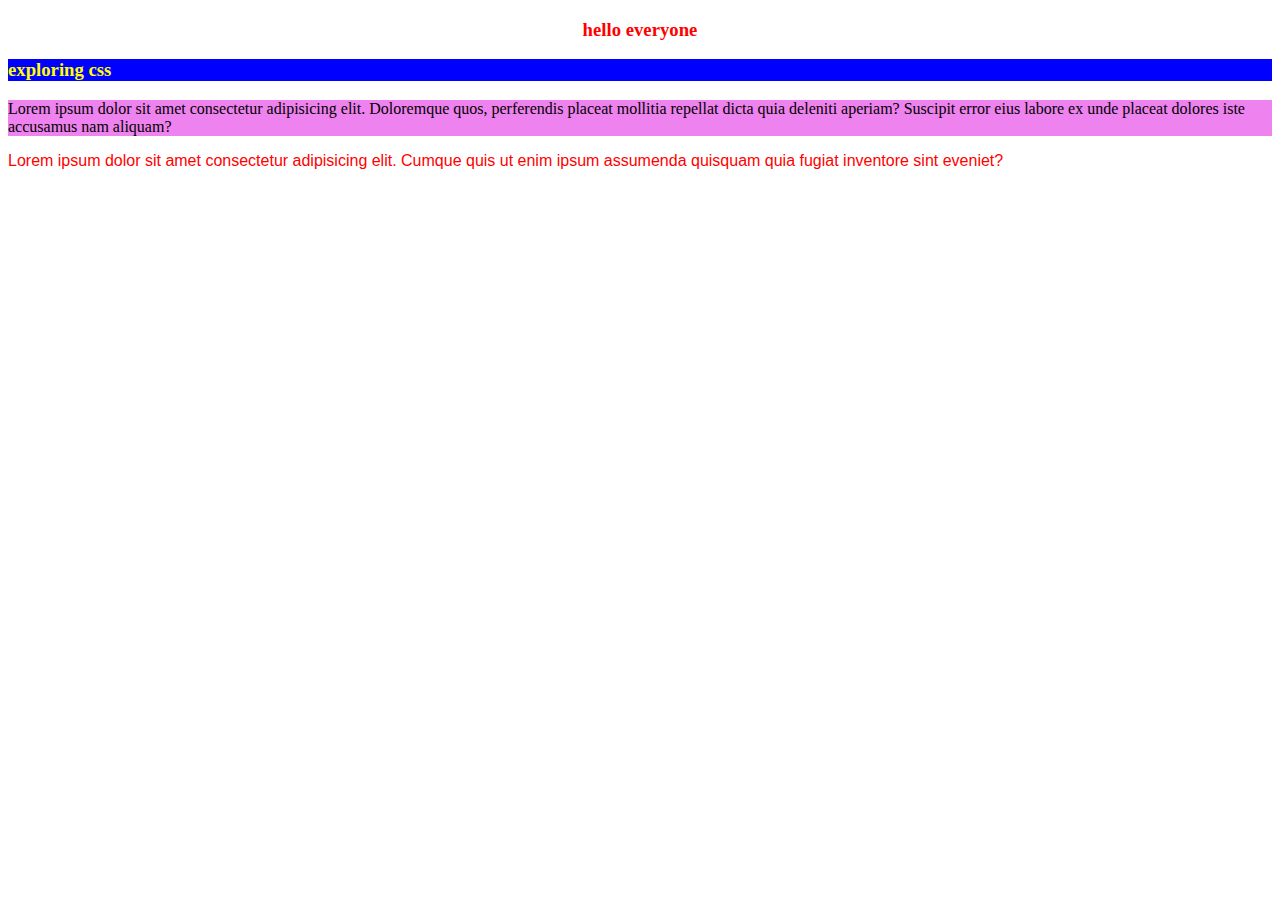
<file: first website/new.html>
<!DOCTYPE html>
<html lang="en">
<head>
    <meta charset="UTF-8">
    <meta name="viewport" content="width=device-width, initial-scale=1.0">
    <link rel="shortcut icon" href="Home-icon.svg.png" type="image/x-icon">
    <title>My first website</title>
    <link rel="stylesheet" href="styles/style.css">    <style>
        h3{
            color: yellow;
        }
        #HE{
            text-align: center;
        }
        .lorem1{
            background:violet;
        }
        .lorem2{
            font:status-bar;
            color: red;
        }
    </style>
</head>
<body>
    <h3 id="HE" style="color: red;" >hello everyone</h3>
    <h3 id="EC" style="background-color: blue;">exploring css</h3>
    <p class="lorem1">Lorem ipsum dolor sit amet consectetur adipisicing elit. Doloremque quos, perferendis placeat mollitia repellat dicta quia deleniti aperiam? Suscipit error eius labore ex unde placeat dolores iste accusamus nam aliquam?</p>
    <p class="lorem2">Lorem ipsum dolor sit amet consectetur adipisicing elit. Cumque quis ut enim ipsum assumenda quisquam quia fugiat inventore sint eveniet?</p> 
</body>
</html>
</file>
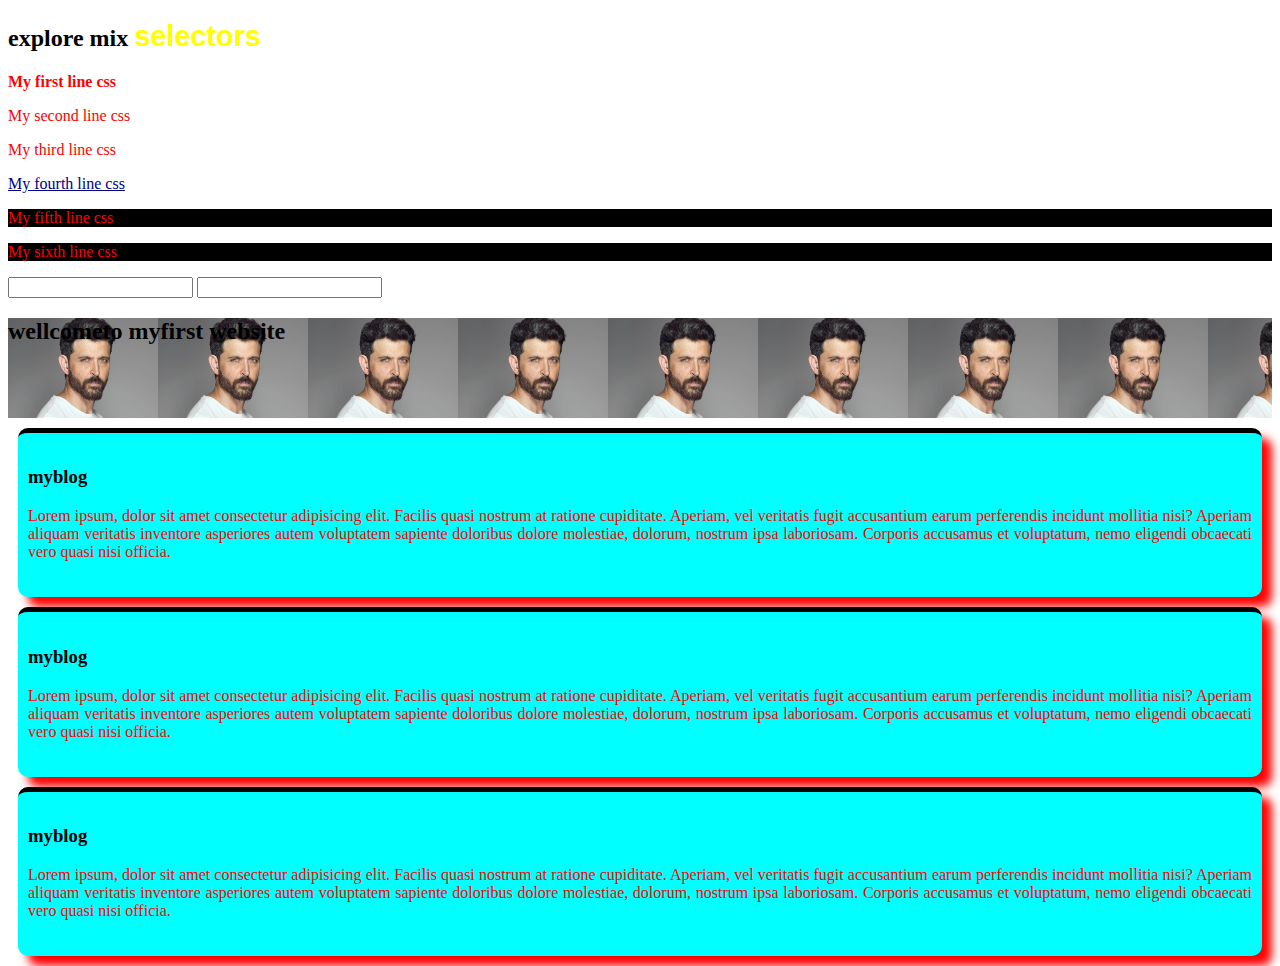
<file: first website/selectors.html>
<!DOCTYPE html>
<html lang="en">
<head>
    <meta charset="UTF-8">
    <meta name="viewport" content="width=device-width, initial-scale=1.0">
    <title>selectors</title>    
    <link rel="stylesheet" href="styles/style.css">
    <style>
        *{
            /* margin: auto; */
        }
        p{


        color: red ;
        }
        .sixth, .fifth{
            background-color: black;
        }
        #bold{
            font-weight: 800;
        }
        input[type="password"
         ]{
            font
            -size: 30px;
        }
        #span1{
            color: yellow;
            font-family: 'Lucida Sans', 'Lucida Sans Regular', 'Lucida Grande', 'Lucida Sans Unicode', Geneva, Verdana, sans-serif;
            font-size: larger;
        }
        .div1{
            background-color: aqua;
            /* border: 5px solid tomato; */
            border-radius: 10px;
            border-top: 5px solid black;
            margin: 10px 10px 10px 10px;
            text-align: justify;
            padding: 15px 10px 20px 10px;
            /* width: 75%; */
            /* height: 500px; */
        }
        

    </style>
</head>
<body>

    <h2>explore mix <span id="span1">selectors</span>
    </h2>
    <P id="bold">My first line css</P>
    <P>My second line css</P>
    <P>My third line css</P>

    <P style="color: darkblue;
     text-decoration:underline;">My fourth line css</P>
    <P class="fifth">My fifth line css</P>
    <P class="sixth">My sixth line css</P>


    <form action="">
        <input type="email" name="" id="">
        <input type="password" name="" id="">
    </form>
    <header class="header">
        <h2>wellcometo myfirst website</h2>
    </header>
    <div class="div1">
        <h3>myblog</h3>
        <p>Lorem ipsum, dolor sit amet consectetur adipisicing elit. Facilis quasi nostrum at ratione cupiditate. Aperiam, vel veritatis fugit accusantium earum perferendis incidunt mollitia nisi? Aperiam aliquam veritatis inventore asperiores autem voluptatem sapiente doloribus dolore molestiae, dolorum, nostrum ipsa laboriosam. Corporis accusamus et voluptatum, nemo eligendi obcaecati vero quasi nisi officia.</p>
        

    </div>
    <div class="div1">
        <h3>myblog</h3>
        <p>Lorem ipsum, dolor sit amet consectetur adipisicing elit. Facilis quasi nostrum at ratione cupiditate. Aperiam, vel veritatis fugit accusantium earum perferendis incidunt mollitia nisi? Aperiam aliquam veritatis inventore asperiores autem voluptatem sapiente doloribus dolore molestiae, dolorum, nostrum ipsa laboriosam. Corporis accusamus et voluptatum, nemo eligendi obcaecati vero quasi nisi officia.</p>
        

    </div>
    <div class="div1">
        <h3>myblog</h3>
        <p>Lorem ipsum, dolor sit amet consectetur adipisicing elit. Facilis quasi nostrum at ratione cupiditate. Aperiam, vel veritatis fugit accusantium earum perferendis incidunt mollitia nisi? Aperiam aliquam veritatis inventore asperiores autem voluptatem sapiente doloribus dolore molestiae, dolorum, nostrum ipsa laboriosam. Corporis accusamus et voluptatum, nemo eligendi obcaecati vero quasi nisi officia.</p>
        

    </div>

    
</body>
</html>
</file>
<file: first website/styles/style.css>
.div1{
    box-shadow: 10px 10px 10px red;
}
.header{
    height: 100px;
    background-image: url(d5ed0832-5001-11eb-ad83-255e1243236c_image_hires_113755.avif)
    ;
    background-size: contain;
    /* background-position: 0%; */
    ba
}
</file>
